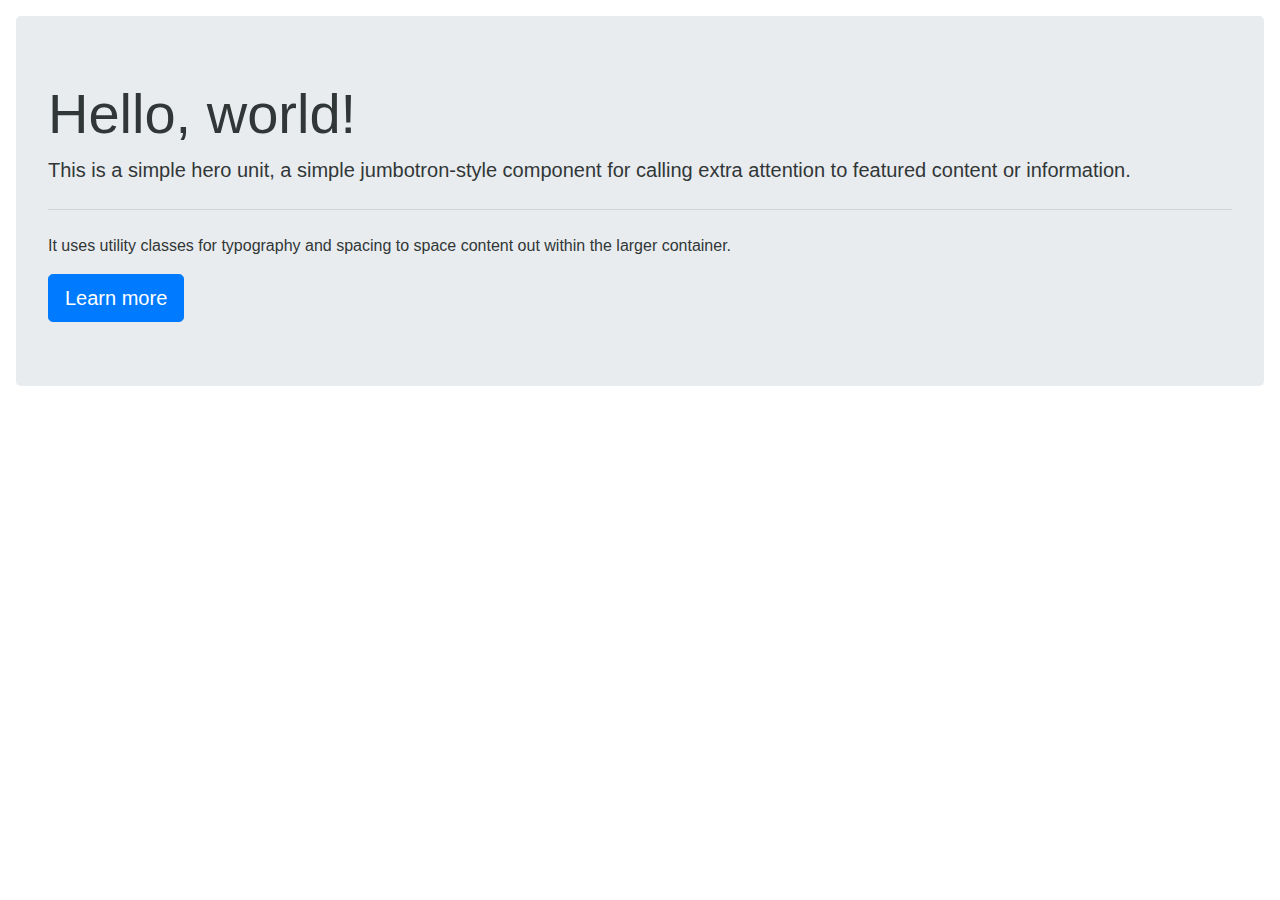
<file: Satu/index.html>
<!DOCTYPE html>
<html>
<head>
    <meta http-equiv="content-type" content="text/html; charset=utf-8" />
    <title>Selamat Datang di Seescripy</title>
    <meta name="viewport" content="width=device-width, initial-scale=1, shrink-to-fit=no">
    <!-- Bootstrap CSS -->
    <link rel="stylesheet" href="https://maxcdn.bootstrapcdn.com/bootstrap/4.0.0/css/bootstrap.min.css" integrity="sha384-Gn5384xqQ1aoWXA+058RXPxPg6fy4IWvTNh0E263XmFcJlSAwiGgFAW/dAiS6JXm" crossorigin="anonymous">
    <link rel="stylesheet" href="style.css" type="text/css" media="all" />
</head>
<body>
    <div id="wrappes" class="w-100 mx-auto p-3">
        <div class="jumbotron">
            <h1 class="display-4">Hello, world!</h1>
            <p class="lead">
                This is a simple hero unit, a simple jumbotron-style component for calling extra attention to featured content or information.
            </p>
            <hr class="my-4">
            <p>
                It uses utility classes for typography and spacing to space content out within the larger container.
            </p>
            <a class="btn btn-primary btn-lg" href="#" role="button">Learn more</a>
        </div>
    </div>
</body>
</html>
</file>
<file: Satu/style.css>
*{
    box-sizing: border-box;
    padding: 0;
    margin: 0;
}
html{
    background-color: #fff !important;
    line-height: 1.3;
    font-family: 'Arial';
}
body{
    color: #313737;
}
#wrappes{
    width: 100%;
}
.box{
    max-width: 90%;
    margin: 20px auto;
    text-align: center;
    justify-content: center;
    align-items: center;
    padding: 20px;
}
.box-1{
    max-width: 90%;
    margin: 5px auto;
    text-align: center;
    justify-content: center;
    align-items: center;
    padding: 20px;
}
.box-2{
    max-width: 90%;
    margin: 50px auto;
    text-align: center;
    justify-content: center;
    align-items: center;
    padding: 20px;
}
.text h1{
    font-size: 22px;
}
</file>
